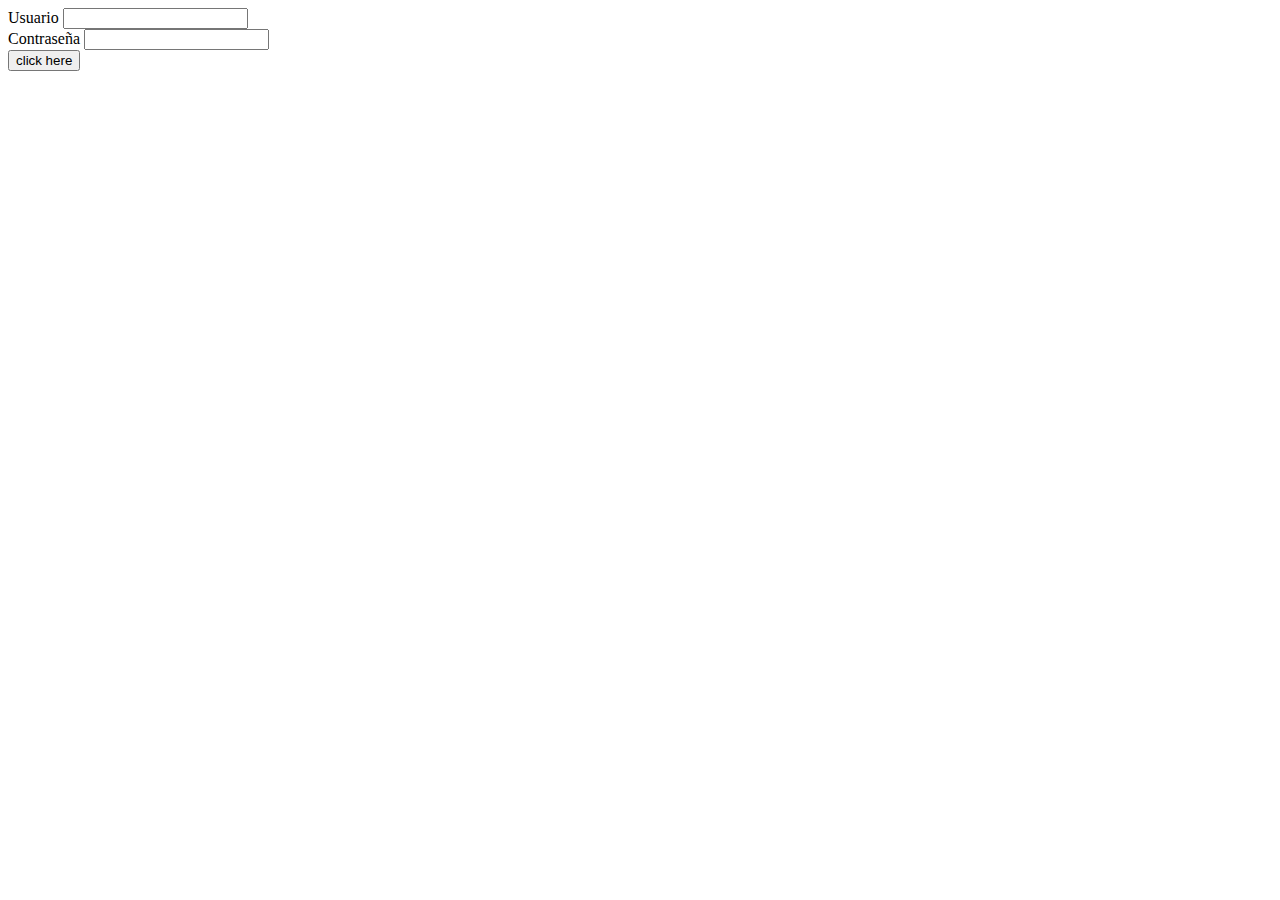
<file: 04GET/index.html>
<!DOCTYPE html>
<html>
<head>
	<meta charset="UTF-8">
	<meta name="viewport" content="width=device-width, initial-scale=1.0">
	<title>Acceso usuario</title>
</head>
<body>

<form action="includes/login.php" method="GET">
	<label>Usuario</label>
	<input type="text" name="user"/></br>
	<label>Contraseña</label>
	<input type="text" name="pass"/></br>
	<input type="submit" value="click here">
</form>

</body>
</html>
</file>
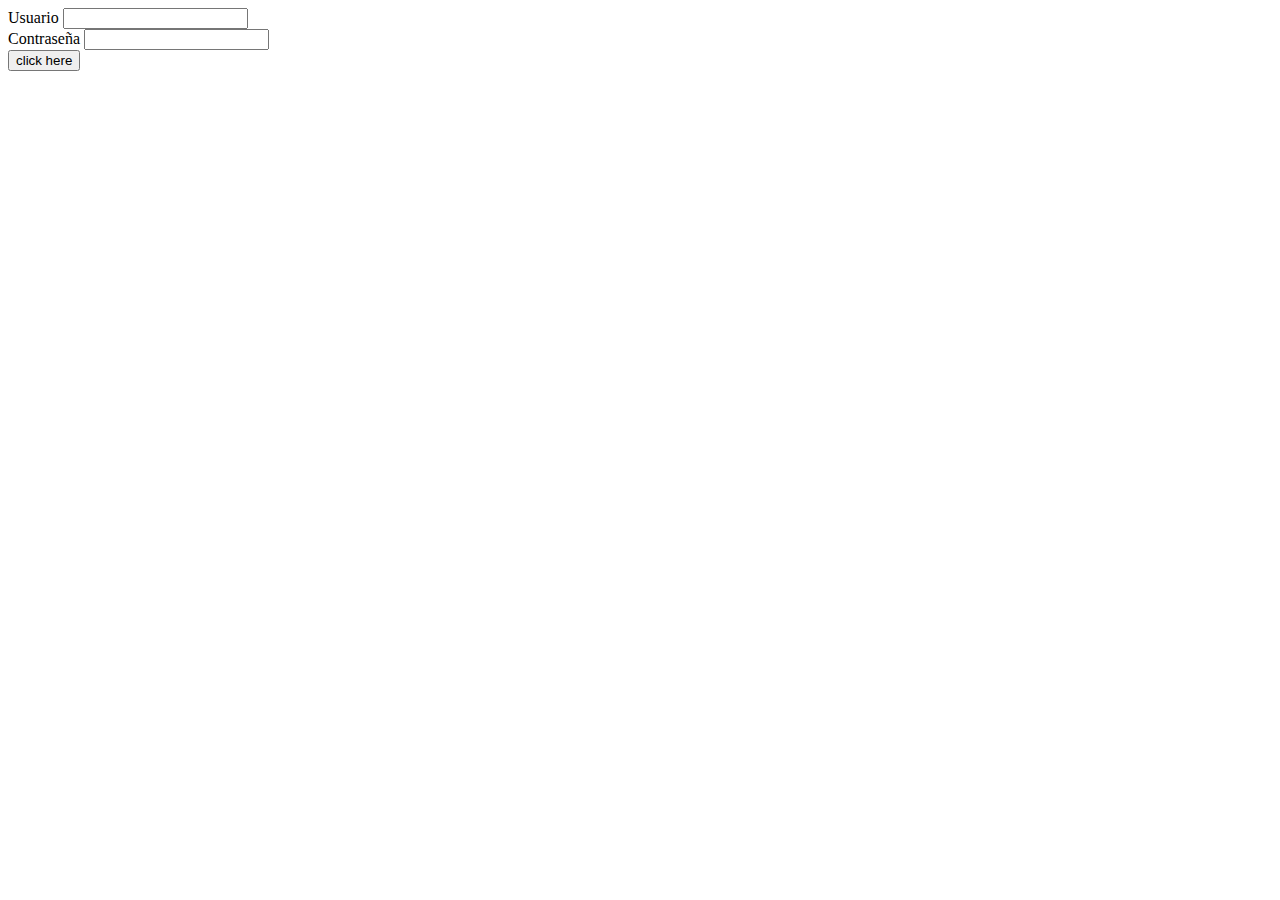
<file: 05POST/index.html>
<!DOCTYPE html>
<html>
<head>
	<meta charset="UTF-8">
	<meta name="viewport" content="width=device-width, initial-scale=1.0">
	<title>Acceso usuario</title>
</head>
<body>

<form action="includes/login.php" method="POST">
	<label>Usuario</label>
	<input type="text" name="user"/></br>
	<label>Contraseña</label>
	<input type="text" name="pass"/></br>
	<input type="submit" value="click here">
</form>

</body>
</html>
</file>
